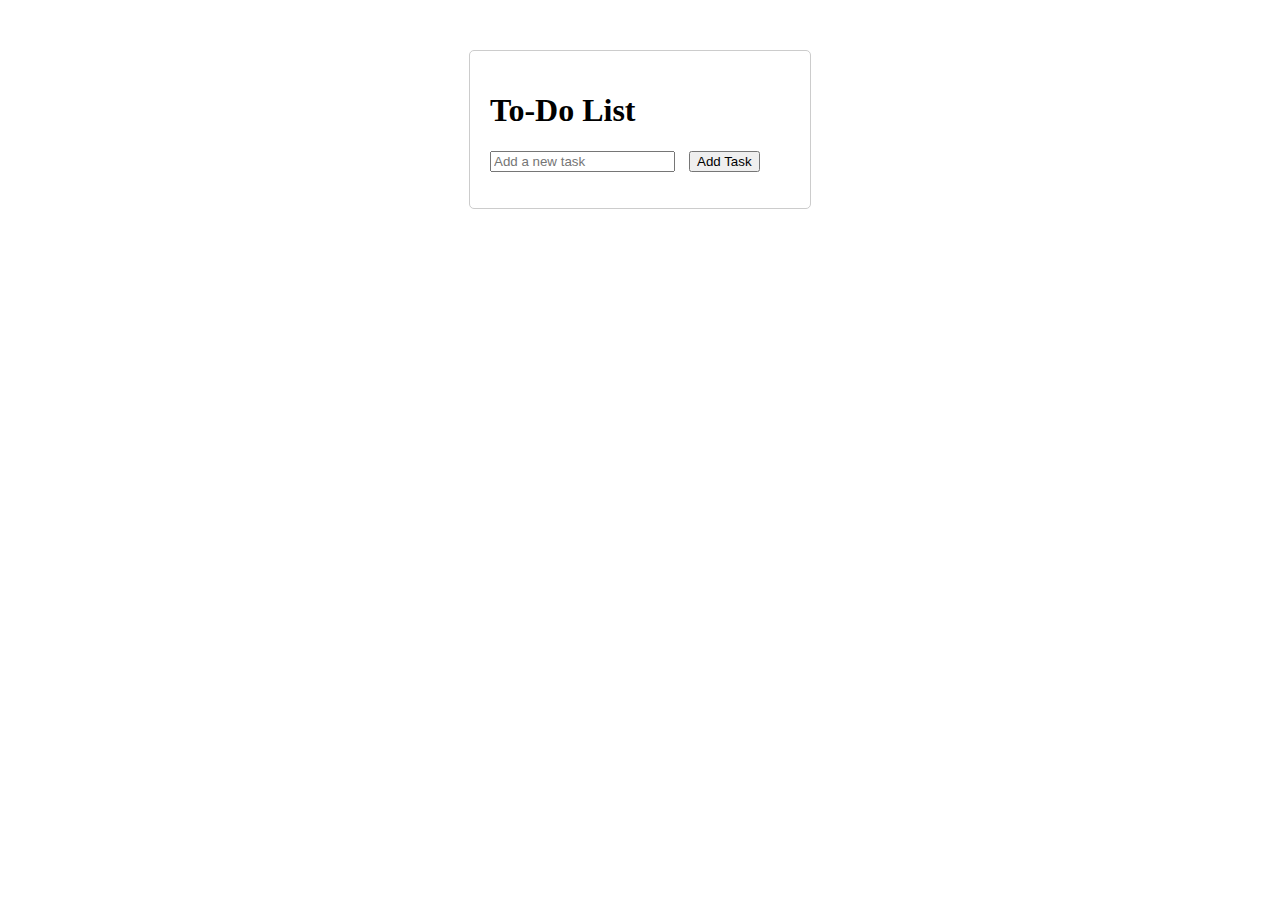
<file: To-do-list/index.html>
<!DOCTYPE html>
<html lang="en">
<head>
    <meta charset="UTF-8">
    <meta name="viewport" content="width=device-width, initial-scale=1.0">
    <title>To-Do List</title>
    <style>
        /* Styles the main container of the to-do list */
        .todo-container {
            width: 300px;
            margin: 50px auto;
            padding: 20px;
            border: 1px solid #ccc;
            border-radius: 5px;
        }
        
        /* Removes default list styling for the to-do list */
        .todo-list {
            list-style-type: none;
            padding: 0;
        }

        /* Styles each list item in the to-do list */
        li {
            margin: 10px 0;
            display: flex;
            justify-content: space-between;
            align-items: center;
        }

        /* Adds spacing for buttons in list items */
        button {
            margin-left: 10px;
        }
    </style>
</head>
<body>

<div class="todo-container">
    <h1>To-Do List</h1>

    <!-- Input field to add new tasks -->
    <input type="text" id="taskInput" placeholder="Add a new task">
    
    <!-- Button to add a new task to the list -->
    <button class="add-btn" onclick="addTask()">Add Task</button>
    
    <!-- Unordered list to display the tasks -->
    <ul class="todo-list" id="todoList"></ul>
</div>

<script>
// Function to add a task
function addTask() {
    const input = document.getElementById("taskInput");
    const taskText = input.value.trim();

    if (taskText !== "") {
        const ul = document.getElementById("todoList");

        // Create new list item
        const li = document.createElement("li");

        // Create task text element
        const span = document.createElement("span");
        span.textContent = taskText;

        // Create edit button
        const editButton = document.createElement("button");
        editButton.textContent = "Edit";
        editButton.onclick = () => editTask(span);

        // Create remove button
        const removeButton = document.createElement("button");
        removeButton.textContent = "Delete";
        removeButton.onclick = () => removeTask(li);

        // Append buttons and text to the list item
        li.appendChild(span);
        li.appendChild(editButton);
        li.appendChild(removeButton);

        // Append list item to the list
        ul.appendChild(li);

        // Clear the input field
        input.value = "";
    }
    else {
            alert("Please enter a valid task.");
        }
}

function editTask(span){
    const newTask = prompt("Edit your task");
    let taskText1 = newTask.trim();
    
    if (taskText1 !== "") {
        span.textContent = taskText1;
    }
}


</script>

</body>
</html>
</file>
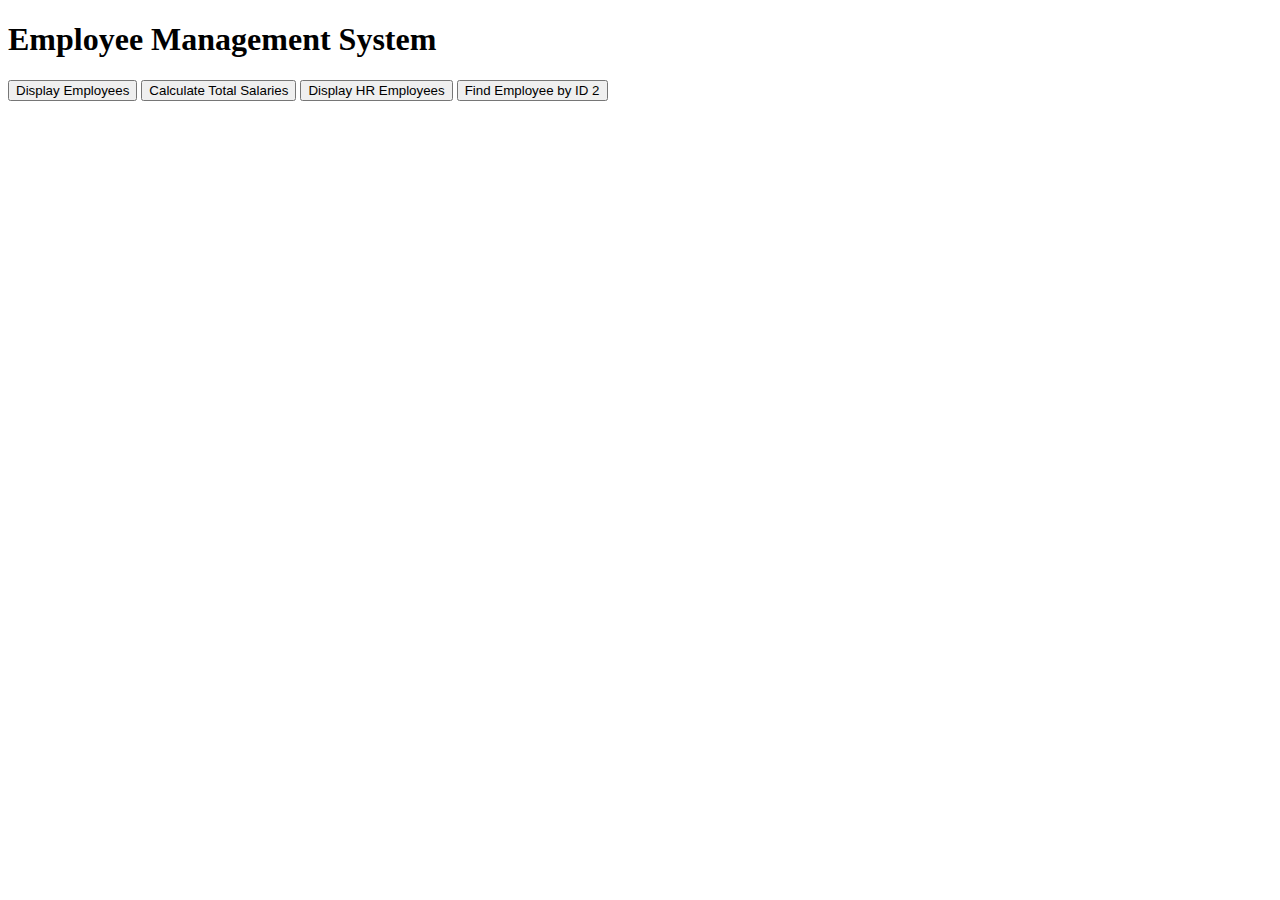
<file: employeeDetails/employee_details.html>
<!DOCTYPE html>
<html>
<head>
  <title>Employee Management System</title>
</head>
<body>
   <h1>Employee Management System</h1>

  <div>
    <button onclick="displayEmployees()">Display Employees</button>
    <button onclick="calculateTotalSalaries()">Calculate Total Salaries</button>
    <button onclick="displayHREmployees()">Display HR Employees</button>
    <button onclick="findEmployeeById(2)">Find Employee by ID 2</button>
  </div>

 <div id="employeesDetails"></div>
<script src="./employee_details.js"></script>
</body>
</html>
</file>
